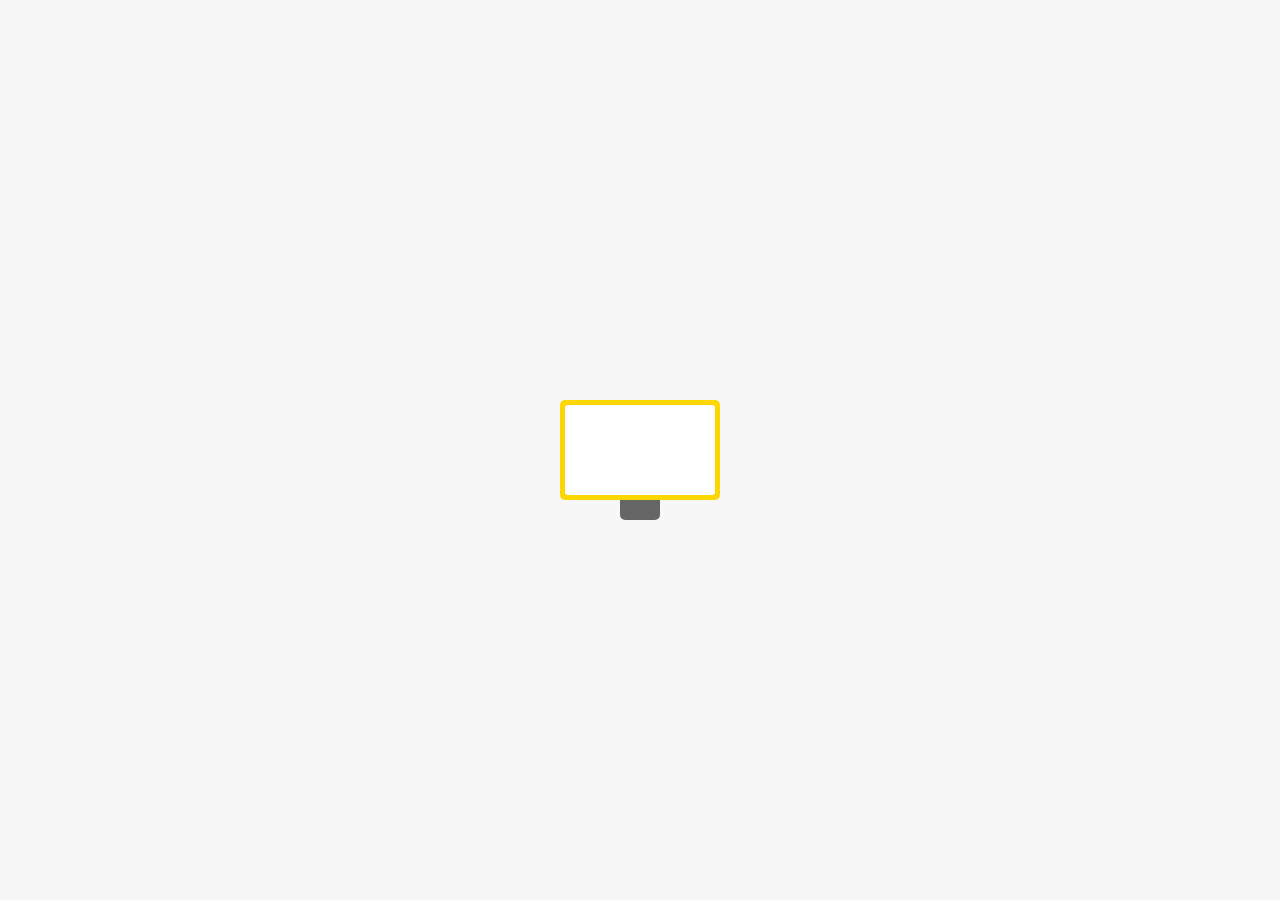
<file: 로딩/index.html>
<!DOCTYPE html>
<html lang="en">
<head>
    <meta charset="UTF-8">
    <title>Document</title>
    <link rel="stylesheet" href="style.css">
</head>
<body>
    

<div class="loader">
  <div class="dot"></div>
  <div class="dot"></div>
  <div class="dot"></div>
</div>

    
</body>
</html>
</file>
<file: 로딩/style.css>
/**
 * Document defaults (don't copy these).
 */
body {
  text-align: center;
  background-color: #f7f7f7;
}

* {
  -webkit-box-sizing: border-box;
     -moz-box-sizing: border-box;
          box-sizing: border-box;
}


/* The loader container */
.loader {
  position: absolute;
  top: 50%;
  left: 50%;
  
  width: 200px;
  height: 200px;
  
  margin-top: -100px;
  margin-left: -100px;
}


/* The dot */
.loader > .dot {
  position: absolute;
  top: 50%;
  left: 50%;
  z-index: 10;

  width: 160px;
  height: 100px;
  
  margin-top: -50px;
  margin-left: -80px;

  border-radius: 5px;

  background-color: #ffd700;

  transform-type: preserve-3d;

  animation: dot1 3s cubic-bezier(.55,.3,.24,.99) infinite;
}

.loader > .dot:nth-child(2) {
  z-index: 11;
  
  width: 150px;
  height: 90px;
  
  margin-top: -45px;
  margin-left: -75px;
  
  border-radius: 3px;
  
  background-color: #fff;
  
  animation-name: dot2;
}

.loader > .dot:nth-child(3) {
  z-index: 12;
  
  width: 40px;
  height: 20px;
  
  margin-top: 50px;
  margin-left: -20px;
  
  border-radius: 0 0 5px 5px;
  
  background-color: #666;
  
  animation-name: dot3;
}

@keyframes dot1 {
  3%, 97% {
    width: 160px;
    height: 100px;

    margin-top: -50px;
    margin-left: -80px;

  }
  30%, 36% {
    width: 80px;
    height: 120px;

    margin-top: -60px;
    margin-left: -40px;
  }
  63%, 69% {
    width: 40px;
    height: 80px;

    margin-top: -40px;
    margin-left: -20px;
  }
    
}

@keyframes dot2 {
  3%, 97% {
    width: 150px;
    height: 90px;

    margin-top: -45px;
    margin-left: -75px;
  }
  30%, 36% {
    width: 70px;
    height: 96px;

    margin-top: -48px;
    margin-left: -35px;
  }
  63%, 69% {
    width: 32px;
    height: 60px;

    margin-top: -30px;
    margin-left: -16px;
  }
}

@keyframes dot3 {
  3%, 97% {
    width: 40px;
    height: 20px;

    margin-top: 50px;
    margin-left: -20px;
  }
  30%, 36% {
    width: 8px;
    height: 8px;

    margin-top: 49px;
    margin-left: -5px;
    
    border-radius: 8px;
  }
  63%, 69% {
    width: 16px;
    height: 4px;

    margin-top: -37px;
    margin-left: -8px;
    
    border-radius: 10px;
  }
    100%{
        display: none
    }
    
}
</file>
